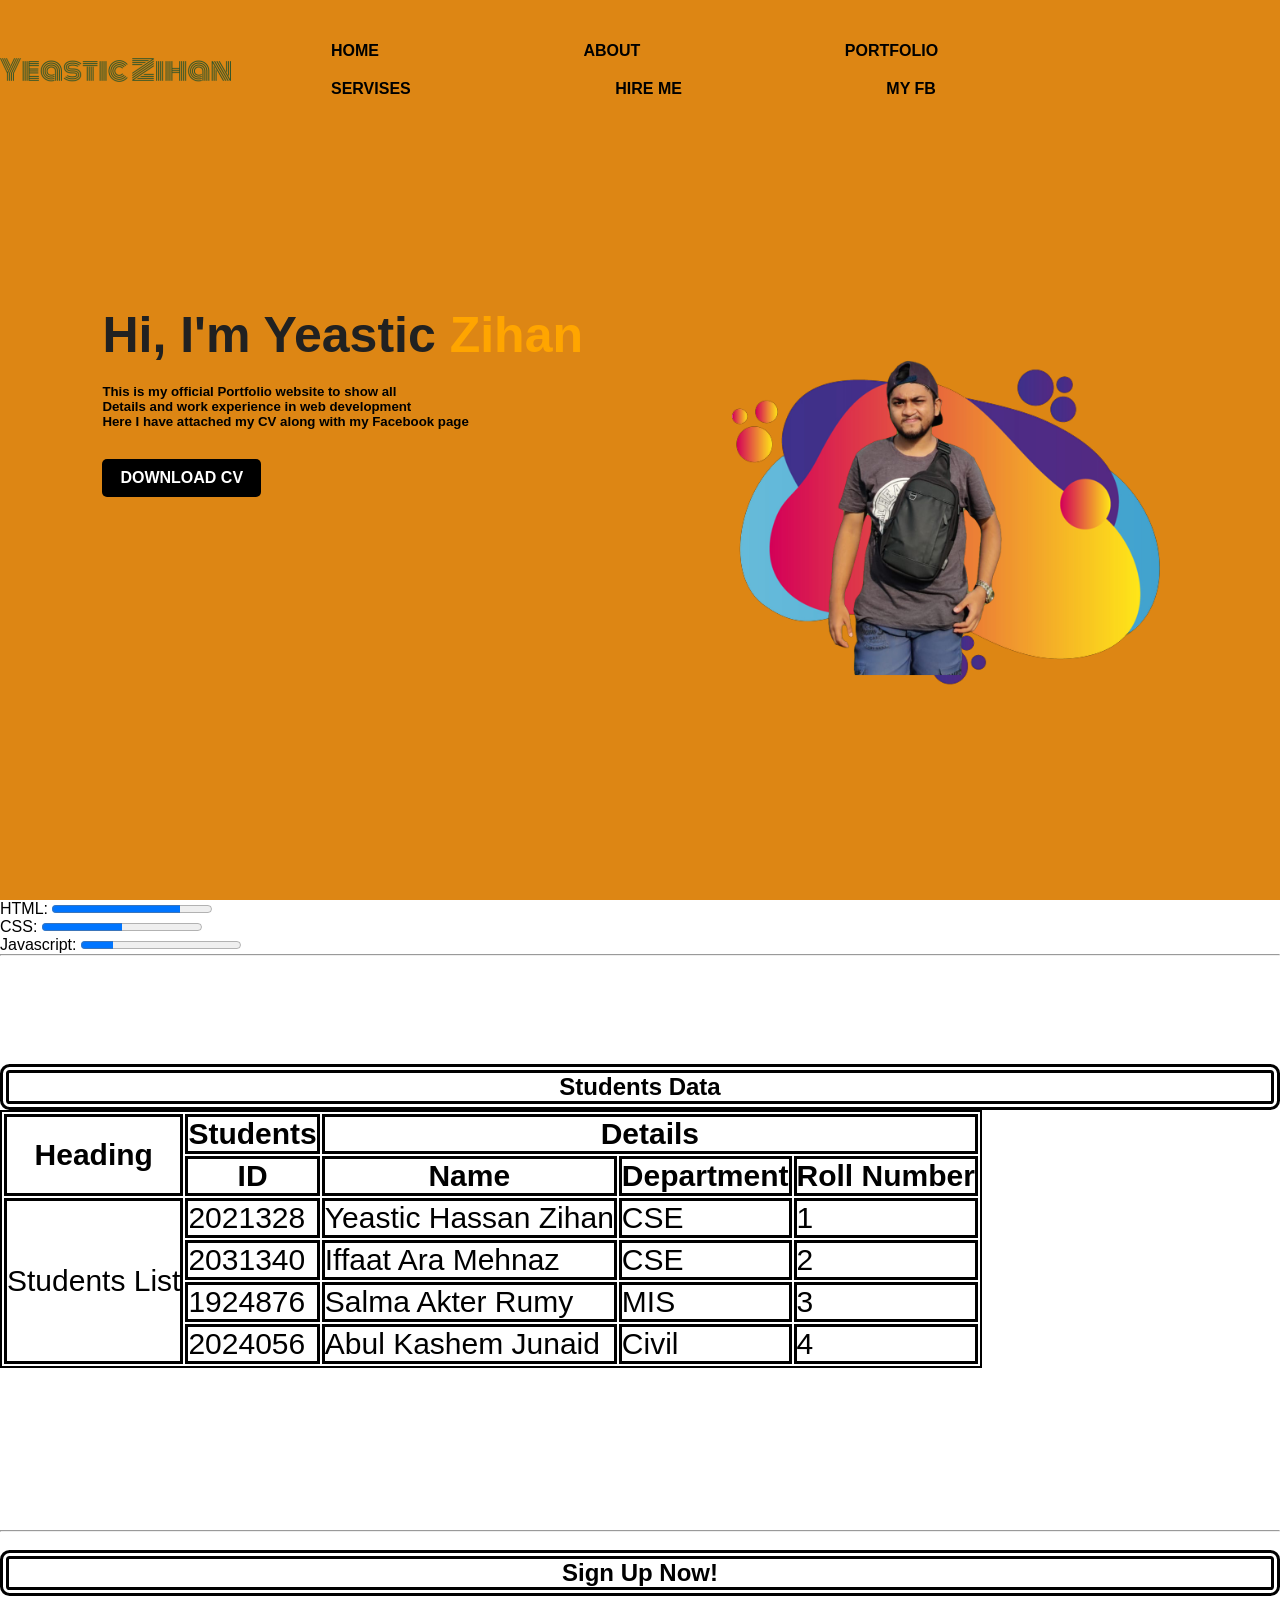
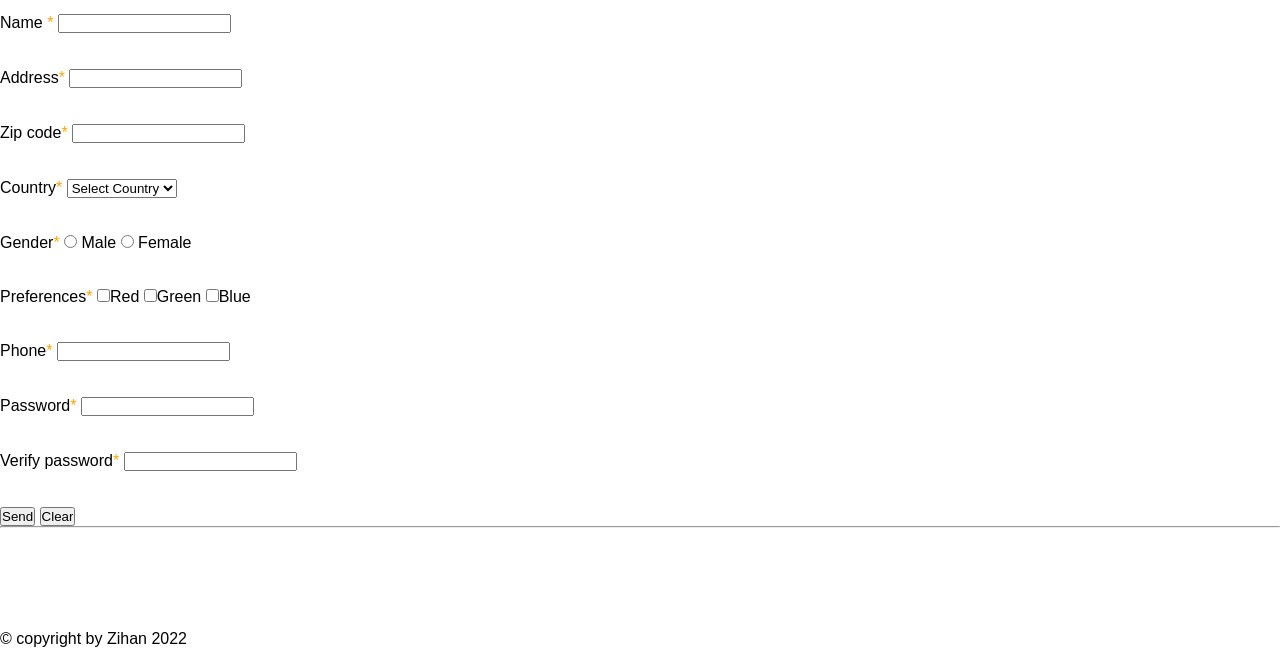
<file: Index.html>
<!DOCTYPE html>
<html lang="en">
<head>
<title> Yeastic Zihan's Portfolio </title>
<meta charset="UTF-8">
<meta http-equiv="X-UA-Compatible" content="IE=edge">
<meta name ="viewport" content="width=device-width,initial-scale=1.0">
<link rel="stylesheet" href="style.css">

<style>
    h2{
        text-align:center; border: 0.1in solid black; border-radius: 00.1in;
        border-style: double;
    }
    p{
        text-align: center; font-family: 'Segoe UI', Tahoma, Geneva, Verdana, sans-serif; font-size: 15px;
    }
    th,td{
        font-size: 30px;  border: 3px solid black;
    }
    table{
        border: 2px solid black;
    }
    b{
        font-size: 20px;
    }
    input{
        text-align: right;
    }


</style>

</head>
<body>
    <div class="hero">
        <nav>
            <img src="logo.png" class="logo">
            <ul>
                <li><a href="#">HOME</a></li>
                <li><a href="#">ABOUT</a></li>
                <li><a href="#">PORTFOLIO</a></li>
                <li><a href="#">SERVISES</a></li>
                <li><a href="#">HIRE ME</a></li>
                <li><a href="#">MY FB</a></li>
            </ul>
        </nav>
        <div class="details">
            <h1> Hi, I'm Yeastic <span>Zihan</span></h1>
            <p><h5>This is my official Portfolio website to show all <br>
            Details and work experience in web development<br>
            Here I have attached my CV along with my Facebook page</h5> </p>
        <a href="#">DOWNLOAD CV</a>
        </div>
        <div class="images">
            <img src="shape.png" class="shape">
        </div>
        <div class="img">
            <img src="zihan.png" class="zihan">
        </div>
    </div>
    <div class="list">
        <ol>
            <li>HTML: <progress min="0" max="100" value="80"></progress></li>
            <li>CSS: <progress min="0" max="100" value="50"></progress></li>
            <li>Javascript: <progress min="0" max="100" value="20"></progress></li>
        </ol>
        <hr/>
    </div><br/></br> <br/><br/></br> <br/>
    <h2 align="center">Students Data</h2>
    <table align="center">
        <thead>
            <tr>
                <th rowspan="2">Heading</th>
                <th>Students</th>
                <th colspan="3">Details</th>
            </tr>
            <tr>
                
                <th>ID</th>
                <th>Name</th>
                <th>Department</th>
                <th>Roll Number</th>
            </tr>

        </thead>

            <tbody>
            <tr>
                <td rowspan="4">Students List</td>
                <td>2021328</td>
                <td>Yeastic Hassan Zihan</td>
                <td>CSE</td>
                <td>1</td>
            </tr>
            <tr> <td>2031340</td>
                <td>Iffaat Ara Mehnaz</td>
                <td>CSE</td>
                <td>2</td>
            </tr>
            <tr>
                <td>1924876</td>
                <td>Salma Akter Rumy</td>
                <td>MIS</td>
                <td> 3 </td>
            </tr>
            <tr>
                <td>2024056</td>
                <td>Abul Kashem Junaid</td>
                <td>Civil</td>
                <td>4</td>
            </tr>
            </tbody>

    </table>
    <br/> <br/></br> <br/> <br/></br> <br/> <br/></br>

    <hr/>

    <br/><h2>Sign Up Now!</h2><br/>
    <div style="height: 400px; width:auto">

        <form>

            <label for="name">Name <span>*</span></label>
            <input name="name" id="name" type="text">
            <br/> </br></br>
            <label for="address">Address<span>*</span></label>
            <input type="text" name="address" id="address">
            <br/> </br></br>
            <label for="zip">Zip code<span>*</span></label>
            <input type="text" name="zip" id="zip">
            <br/> </br></br>
            <label for="country">Country<span>*</span></label>
            <select name="country">
            <option value="select">Select Country</option>
            <option value="BD">Bangladesh</option>
            <option value="india">India</option>
            <option value="china">China</option>
            </select> <br/></br></br>
            <label for="gender">Gender<span>*</span></label>
            
            <input type="radio" name="male" id="male" value="male">
            <label for="male">Male</label>
            
            <input type="radio" name="male" id="female" value="female">
            <label for="female">Female</label>
            <br/></br></br> 

            <label for="preferences">Preferences<span>*</span></label>
            <input type="checkbox" name="red" id="red" value="red">Red
            <input type="checkbox" name="green" id="green" value="green">Green
            <input type="checkbox" name="blur" id="blur" value="blue">Blue
            <br/> </br></br>

            <label for="phone">Phone<span>*</span></label>
            <input type="tel" name="phone" id="phone"> <br/> </br></br>

            <label for="pass">Password<span>*</span></label>
            <input type="password" name="pass" id="pass"> <br/></br></br>

            <label for="vpass">Verify password<span>*</span></label>
            <input type="password" name="vpass" id="vpass"> <br/></br></br>
            
            <div>
                <input type="submit" value="Send">
                <input type="reset" value="Clear">
            </div>
            
        </form>
        <hr/>
    </div>
        <br/> <br/></br>
        <br/> <br/></br>
        <br/> <br/></br>
        <br/> <br/></br>
    <div>
    <footer>&copy; copyright by Zihan 2022</footer>
</div>
</body>
</html>
</file>
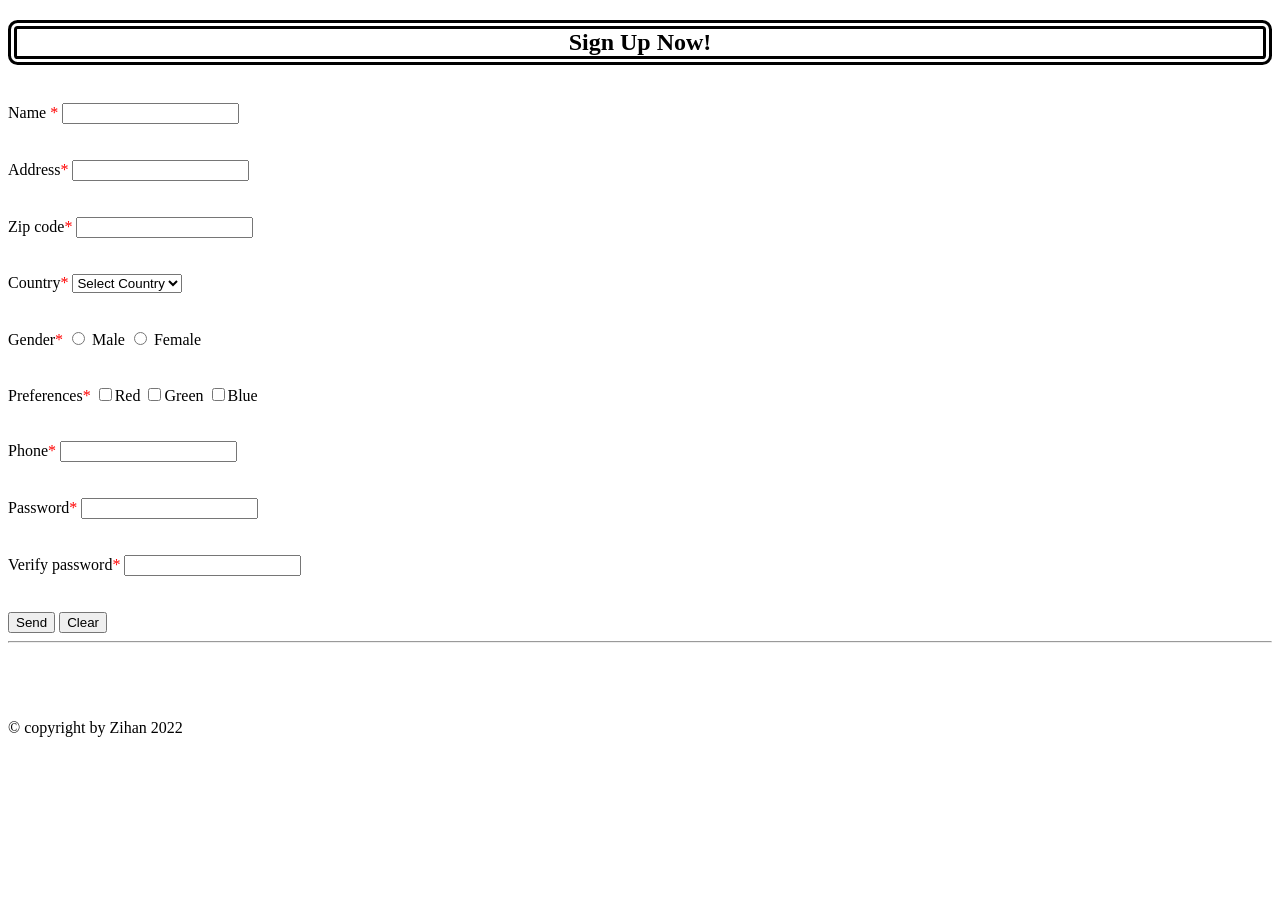
<file: form.html>
<!DOCTYPE html>
<html lang="en">
 <head>
    <meta charset="UTF-8">
    <meta http-equiv="X-UA-Compatible" content="IE=edge">
    <meta name="viewport" content="width=device-width, initial-scale=1.0">
    <title>Table</title>

    <style>

        h1{
            text-align:center; border: 0.1in solid black; border-radius: 00.1in;
            border-style: double;
        }
        p{
            text-align: center; font-family: 'Segoe UI', Tahoma, Geneva, Verdana, sans-serif; font-size: 15px;
        }
        th,td{
            font-size: 30px;  border: 3px solid black;
        }
        table{
            border: 2px solid black;
        }
        b{
            font-size: 20px;
        }
        li{
            font-size: 20px;
        }
        input{
            text-align: right;
        }

        h2{
        text-align:center; border: 0.1in solid black; border-radius: 00.1in;
        border-style: double;
        }
        span{
            color: red;
        }
    </style>
 </head>
 <body>
    <h2>Sign Up Now!</h2><br/>
    <div style="height: 400px; width:auto">

        <form>

            <label for="name">Name <span>*</span></label>
            <input name="name" id="name" type="text">
            <br/> </br></br>
            <label for="address">Address<span>*</span></label>
            <input type="text" name="address" id="address">
            <br/> </br></br>
            <label for="zip">Zip code<span>*</span></label>
            <input type="text" name="zip" id="zip">
            <br/> </br></br>
            <label for="country">Country<span>*</span></label>
            <select name="country">
            <option value="select">Select Country</option>
            <option value="BD">Bangladesh</option>
            <option value="india">India</option>
            <option value="china">China</option>
            </select> <br/></br></br>
            <label for="gender">Gender<span>*</span></label>
            
            <input type="radio" name="male" id="male" value="male">
            <label for="male">Male</label>
            
            <input type="radio" name="male" id="female" value="female">
            <label for="female">Female</label>
            <br/></br></br> 

            <label for="preferences">Preferences<span>*</span></label>
            <input type="checkbox" name="red" id="red" value="red">Red
            <input type="checkbox" name="green" id="green" value="green">Green
            <input type="checkbox" name="blur" id="blur" value="blue">Blue
            <br/> </br></br>

            <label for="phone">Phone<span>*</span></label>
            <input type="tel" name="phone" id="phone"> <br/> </br></br>

            <label for="pass">Password<span>*</span></label>
            <input type="password" name="pass" id="pass"> <br/></br></br>

            <label for="vpass">Verify password<span>*</span></label>
            <input type="password" name="vpass" id="vpass"> <br/></br></br>
            
            <div>
                <input type="submit" value="Send">
                <input type="reset" value="Clear">
            </div>
            
        </form>
        <hr/>
    </div>
        <br/> <br/></br>
        <br/> <br/></br>
        <br/> <br/></br>
        <br/> <br/></br>
    <div>
    <footer>&copy; copyright by Zihan 2022</footer>
</div>
 </body>
</html>
</file>
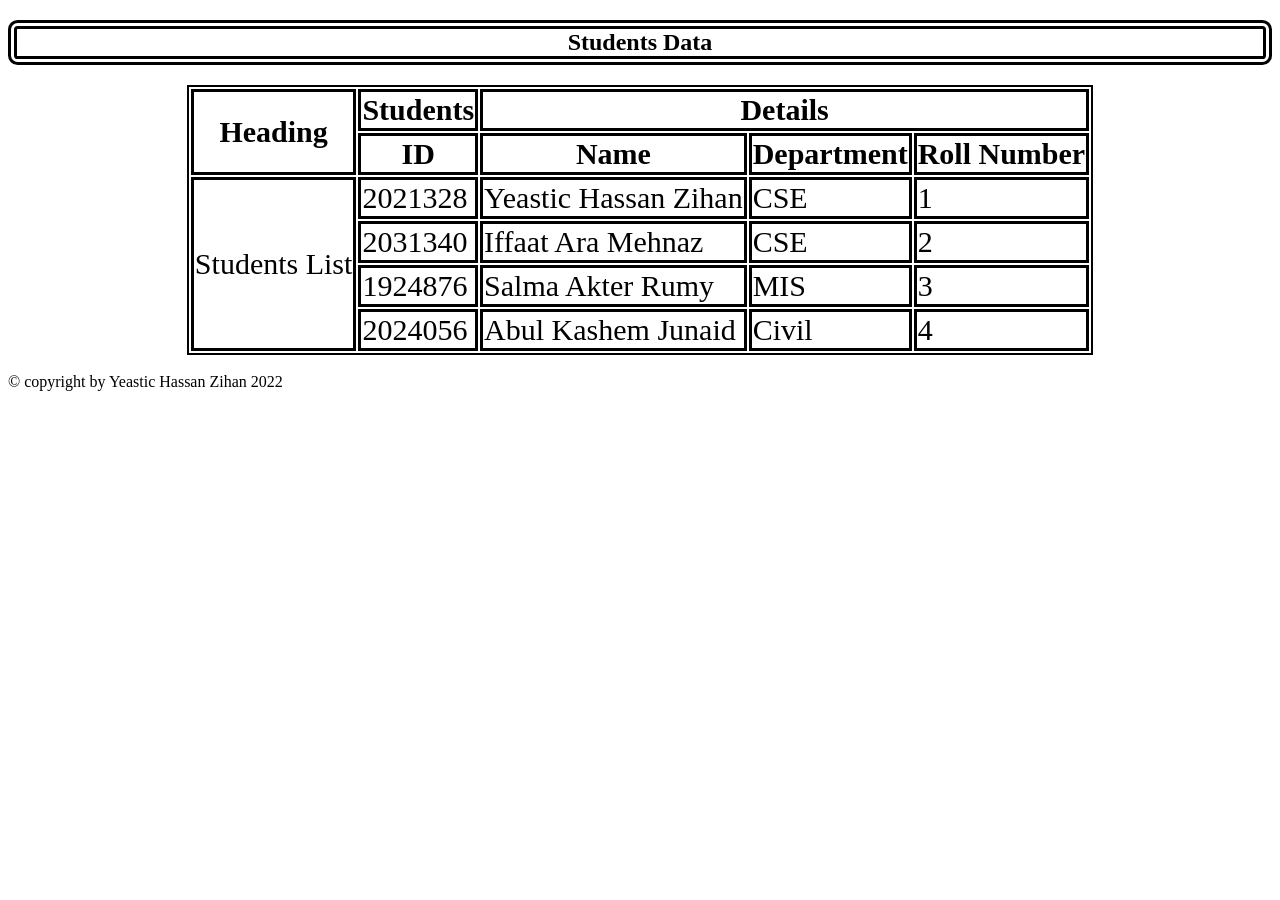
<file: table .html>
<!DOCTYPE html>
<html lang="en">
 <head>
    <meta charset="UTF-8">
    <meta http-equiv="X-UA-Compatible" content="IE=edge">
    <meta name="viewport" content="width=device-width, initial-scale=1.0">
    <title>Table</title>

    <style>

        h1{
            text-align:center; border: 0.1in solid black; border-radius: 00.1in;
            border-style: double;
        }
        p{
            text-align: center; font-family: 'Segoe UI', Tahoma, Geneva, Verdana, sans-serif; font-size: 15px;
        }
        th,td{
            font-size: 30px;  border: 3px solid black;
        }
        table{
            border: 2px solid black;
        }
        b{
            font-size: 20px;
        }
        li{
            font-size: 20px;
        }
        input{
            text-align: right;
        }

        h2{
        text-align:center; border: 0.1in solid black; border-radius: 00.1in;
        border-style: double;
        }
    </style>
 </head>
<body>
    <h2 align="center">Students Data</h2>
    <table align="center">
        <thead>
            <tr>
                <th rowspan="2">Heading</th>
                <th>Students</th>
                <th colspan="3">Details</th>
            </tr>
            <tr>
                
                <th>ID</th>
                <th>Name</th>
                <th>Department</th>
                <th>Roll Number</th>
            </tr>

        </thead>

            <tbody>
            <tr>
                <td rowspan="4">Students List</td>
                <td>2021328</td>
                <td>Yeastic Hassan Zihan</td>
                <td>CSE</td>
                <td>1</td>
            </tr>
            <tr> <td>2031340</td>
                <td>Iffaat Ara Mehnaz</td>
                <td>CSE</td>
                <td>2</td>
            </tr>
            <tr>
                <td>1924876</td>
                <td>Salma Akter Rumy</td>
                <td>MIS</td>
                <td> 3 </td>
            </tr>
            <tr>
                <td>2024056</td>
                <td>Abul Kashem Junaid</td>
                <td>Civil</td>
                <td>4</td>
            </tr>
            </tbody>

    </table>
   
    <br>
    <footer> &copy; copyright by Yeastic Hassan Zihan 2022</footer>
</div>
</body>
</html>
</file>
<file: style.css>
*{
    margin: 0;
    padding: 0;
    font-family: 'Segoe UI', Tahoma, Geneva, Verdana, sans-serif;
}

.hero{
    position: relative;
    width: 100%;
    height: 100vh;
    background:#dd8614;
}

nav{
    display: flex;
    width: 100%;
    margin: auto;
    padding: 0% 0;
    align-items: center;
    justify-items: space-between;
}
nav ul li{
    display: inline-block;
    list-style: none;
    margin: 10px 100px;
}

nav ul li a{
    text-decoration: none;
    color: #000;
    font-weight: bold;
}
nav ul li a:hover{
    color:orange;
}

.details{
    margin-left: 8%;
    margin-top: 13%;
}
.details h1{
    font-size: 50px;
    color: #212121;
    margin-bottom: 20px;

}
span{
    color: orange;
}
.details p{
    color:#555;
    line-height: 22px;

}
.details a{
    background: black;
    padding: 10px 18px;
    text-decoration: none;
    font-weight: bold;
    color: #fff;
    display: inline-block;
    margin: 30px 0;
    border-radius: 5px;
}
.details a:hover{
    color:orange;
} 
.images{
    width: 50%;
    height: 35%;
    position: absolute;
    right: 100px;

}
.images img{
    height: 100%;
    position: absolute;
    left: 30%;
    bottom: 0%;
    margin-top: auto;
    transform: translateY(-50%);
    transition: bottom 1s, left 1s;
}

.images:hover .shape{
    bottom: 40px;
}
.img{
    width: 50%;
    height: 35%;
    position: absolute;
    right: 100px;

}
.img img{
    height: 100%;
    position: absolute;
    left: 45%;
    bottom: 0%;
    margin-top: auto;
    transform: translateY(-53%);
    transition: bottom 1s, left 1s;
}
.img:hover .zihan{
    left: 50%;

}
</file>
